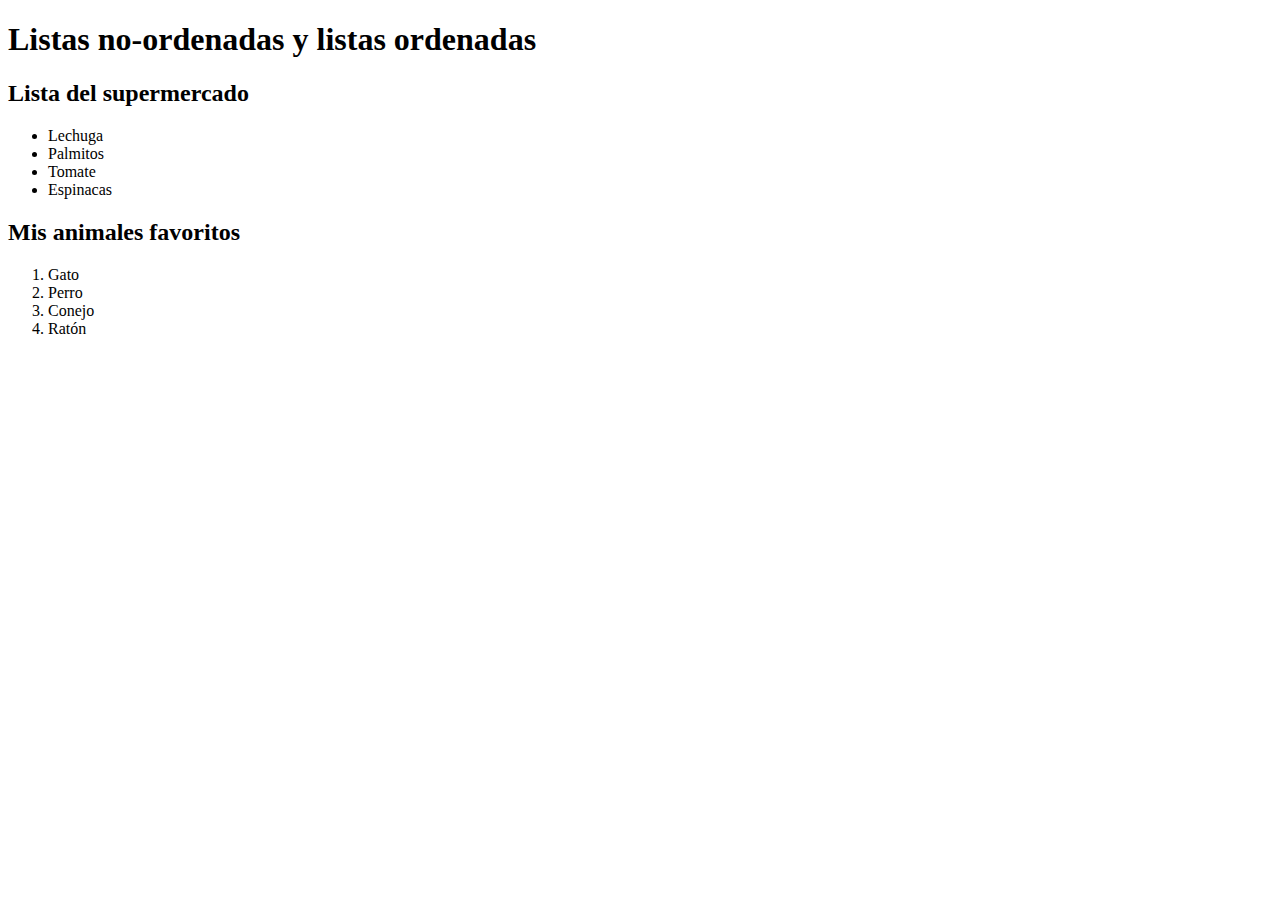
<file: index1.html>
<!DOCTYPE html>
<html lang="en">
<head>
    <meta charset="UTF-8">
    <meta http-equiv="X-UA-Compatible" content="IE=edge">
    <meta name="viewport" content="width=device-width, initial-scale=1.0">
    <title>Listas no ordenadas y listas ordenadas</title>
</head>
<body>
    <h1>Listas no-ordenadas y listas ordenadas</h1>

    <h2>Lista del supermercado</h2>
    <ul>
        <li>Lechuga</li>
        <li>Palmitos</li>
        <li>Tomate</li>
        <li>Espinacas</li>
    </ul>

<h2>Mis animales favoritos</h2>
<ol>
    <li>Gato</li>
    <li>Perro</li>
    <li>Conejo</li>
    <li>Ratón</li>
</ol>
</body>
</html>
</file>
